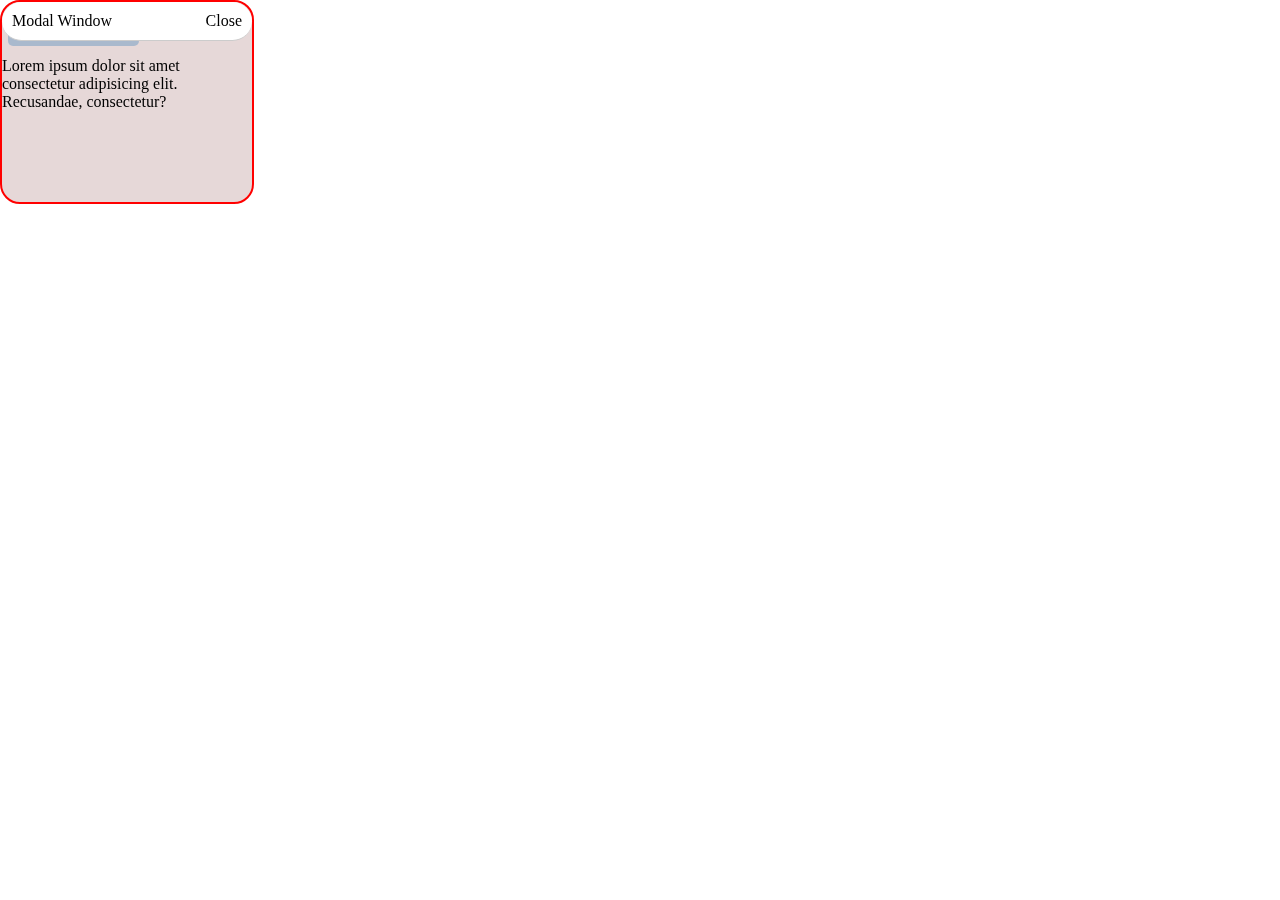
<file: Task 1/index.html>
<!DOCTYPE html>
<html lang="en">
<head>
	<meta charset="UTF-8">
	<meta name="viewport" content="width=device-width, initial-scale=1.0">
	<title>Document</title>
	<script defer src="./script.js"></script>
	<link rel="stylesheet" href="./style.css">
</head>
<body>
	<button id="openButton">Open Window</button>

<div id="ModalWindow" class="modal">
    <div class="modal-header" id="modalHeader">Modal Window <span id="closeBtn" >Close</span>
    </div>

    <div class="modal-content" id="modalContent">
</body>

</html>
</file>
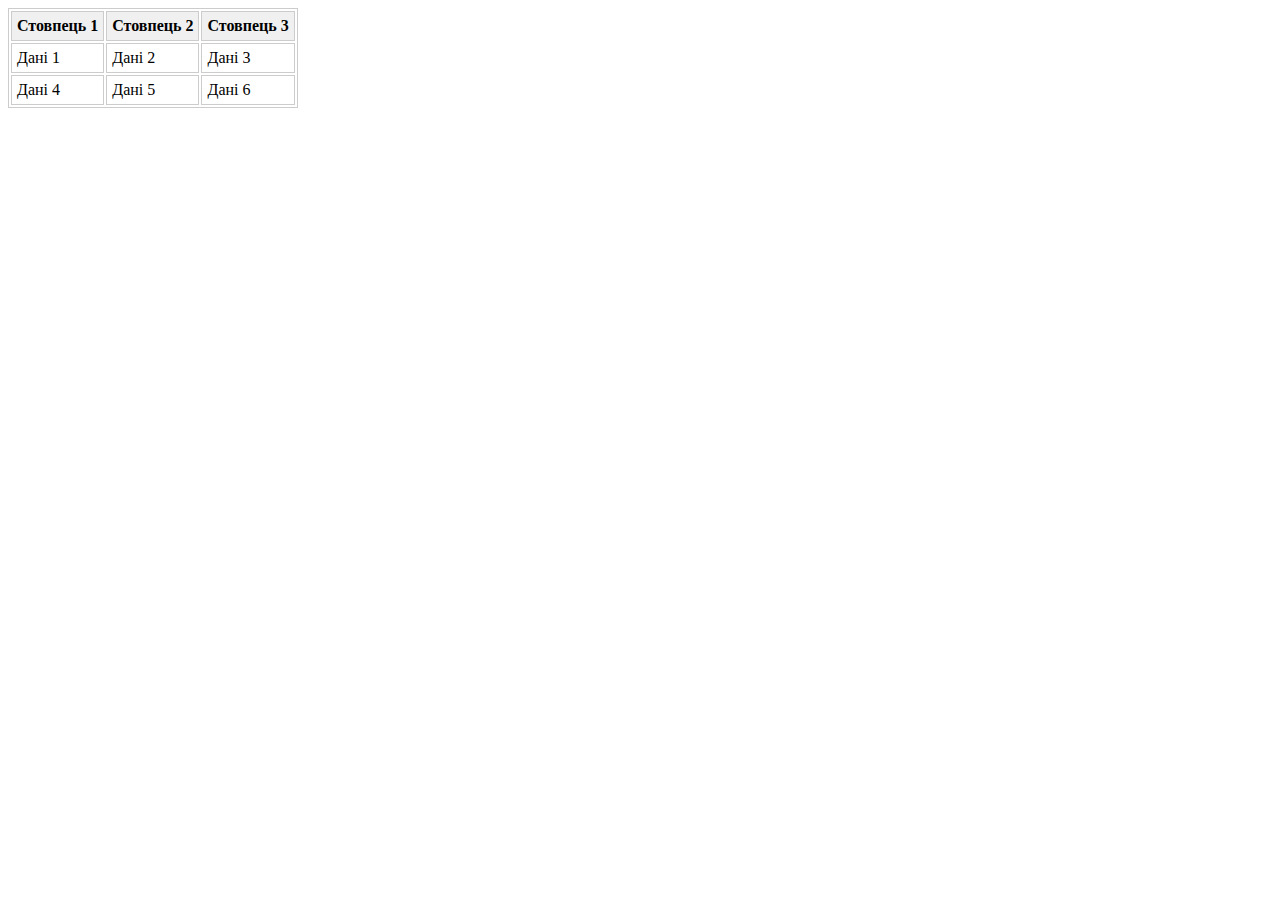
<file: Task 3/index.html>
<!DOCTYPE html>
<html lang="en">
<head>
	<meta charset="UTF-8">
	<meta name="viewport" content="width=device-width, initial-scale=1.0">
	<title>Document</title>
	<script defer src="./script.js"></script>
	<link rel="stylesheet" href="./style.css">
</head>
<body>
	<div id="table-container"></div>
</body>
</html>
</file>
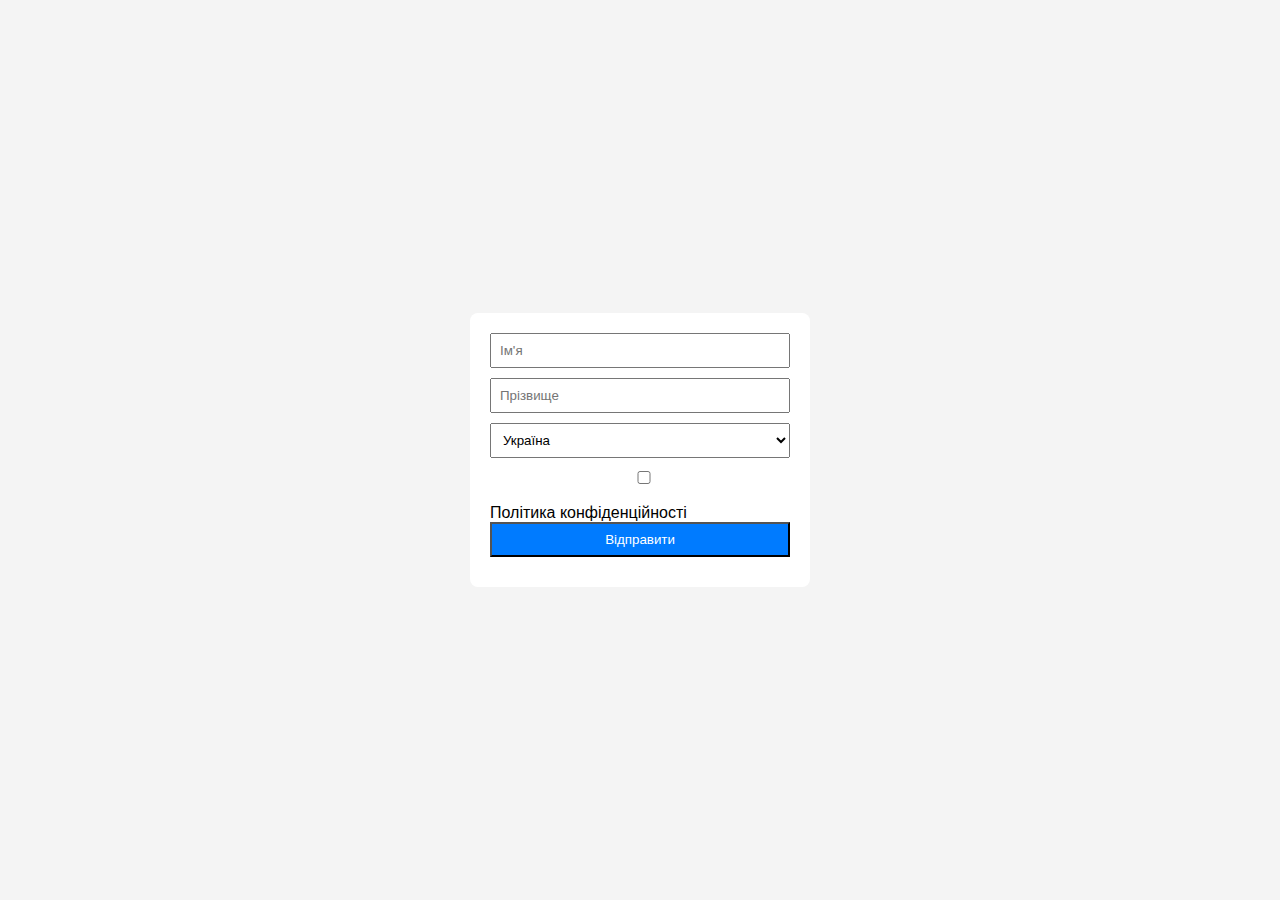
<file: Task 4/index.html>
<!DOCTYPE html>
<html lang="en">
<head>
	<meta charset="UTF-8">
	<meta name="viewport" content="width=device-width, initial-scale=1.0">
	<title>Document</title>
	<script defer src="./script.js"></script>
	<link rel="stylesheet" href="./style.css">
</head>
<body>
	<div id="form">
	
  </div>
</body>
</html>
</file>
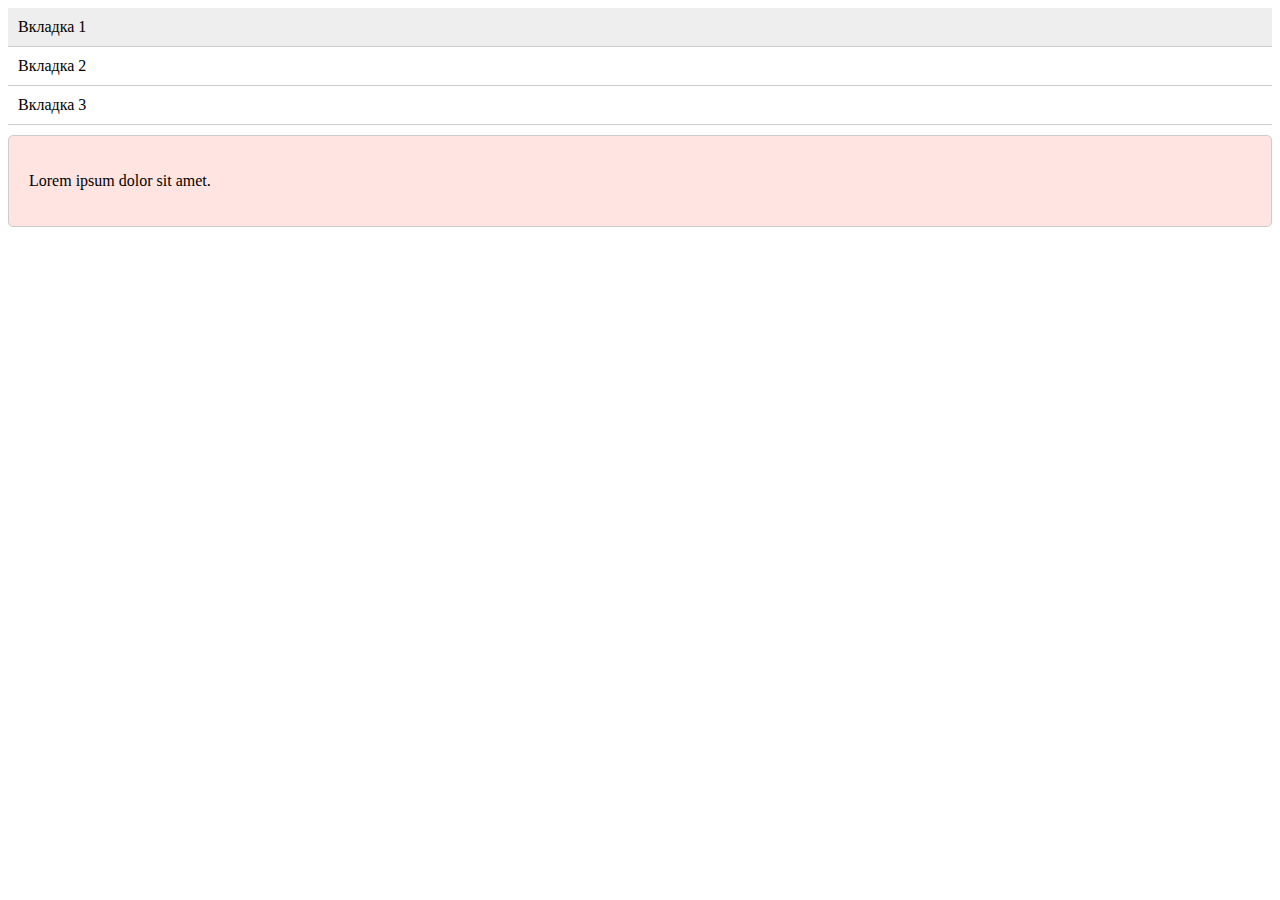
<file: Task 5/index.html>
<!DOCTYPE html>
<html lang="en">
<head>
	<meta charset="UTF-8">
	<meta name="viewport" content="width=device-width, initial-scale=1.0">
	<title>Document</title>
	<script defer src="./script.js"></script>
	<link rel="stylesheet" href="./style.css">
</head>
<body>
	<div id="tabs">
		<ul></ul>
</body>
</html>
</file>
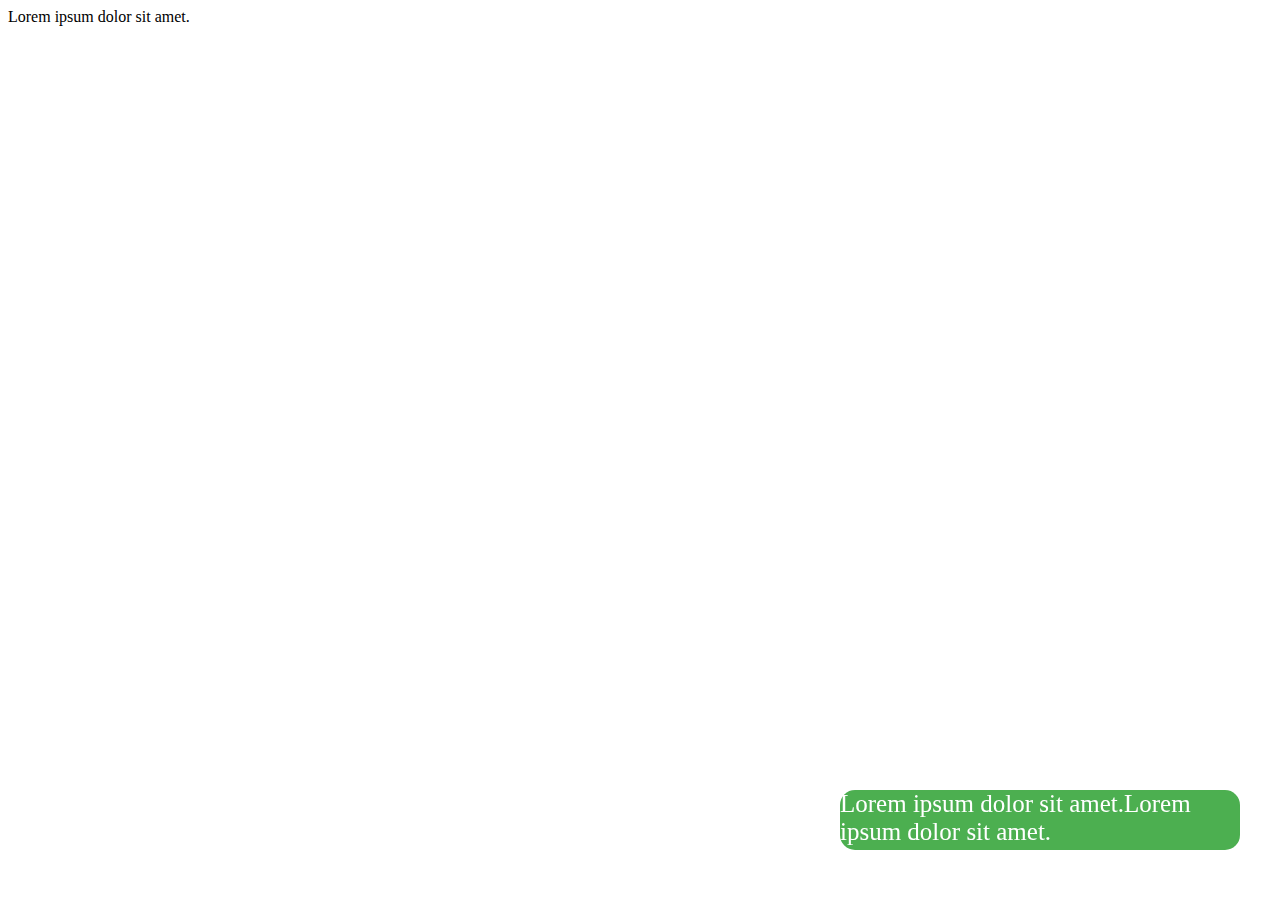
<file: Task 6/index.html>
<!DOCTYPE html>
<html lang="en">
<head>
	<meta charset="UTF-8">
	<meta name="viewport" content="width=device-width, initial-scale=1.0">
	<title>Document</title>
	<script defer src="./script.js"></script>
	<link rel="stylesheet" href="./style.css">
</head>
<body>
	Lorem ipsum dolor sit amet.

</body>
</html>
</file>
<file: Task 1/style.css>
.modal {
	position: fixed;
	top: 0;
	left: 0;
	width: 250px;
	height: 200px;
	background-color: rgba(219, 199, 199, 0.7);
	z-index: 1000;
	border: 2px solid red;
	border-radius: 20px;
 }

 .modal-header {
	background-color: #fff;
	padding: 10px;
	border-bottom: 1px solid #ccc;
	border-radius: 20px;
 }
 #closeBtn{
	float: right;
 }

 #openButton {
	padding: 10px 15px;
	font-size: 16px;
	background-color: #3498db;
	color: #fff;
	border: none;
	border-radius: 5px;
	cursor: pointer;
	transition: background-color 0.3s ease;
}

#openButton:hover {
	background-color: #2980b9;
}
</file>
<file: Task 3/style.css>
#table-container {
	border-collapse: collapse;
	border: 1px solid #ccc;
	width: max-content;
}

#table-container td, #table-container th {
	border: 1px solid #ccc;
	padding: 5px;
}

#table-container th {
	background-color: #f0f0f0;
}
</file>
<file: Task 4/style.css>
body {
	font-family: Arial, sans-serif;
	background-color: #f4f4f4;
	margin: 0;
	padding: 0;
	display: flex;
	align-items: center;
	justify-content: center;
	height: 100vh;
}

#form {
	background-color: #fff;
	padding: 20px;
	border-radius: 8px;

	width: 300px;
}

input,
select,
button {
	width: 100%;
	margin-bottom: 10px;
	padding: 8px;
	box-sizing: border-box;
}

input[type="checkbox"] {
	margin-bottom: 20px;
}

.error {
	border: 3px solid red;
}

button {
	background-color: #007bff;
	color: #fff;
	cursor: pointer;
}

button:hover {
	background-color: #0056b3;
}
</file>
<file: Task 5/style.css>
ul {
	list-style-type: none;
	margin: 0;
	padding: 0;
}

li {
	cursor: pointer;
	padding: 10px;
	border-bottom: 1px solid #ccc;
}

li.active {
	background-color: #eee;
}

.content {
	display: none;
	padding: 20px;
	margin-top: 10px;
	border: 1px solid #ccc;
	border-radius: 5px;
}

.content.active {
	display: block;
}

.content:nth-child(odd) {
	background-color: rgb(87, 156, 26)
}

.content:nth-child(even) {
	background-color: #ffe4e1; 
}
</file>
<file: Task 6/style.css>
.notification {
	position: fixed;
	top: 0;
	right: 0;
	bottom: 0;
	left: 0;
	z-index: 1000;
	background-color: white;
	border-radius: 5px;
	padding: 10px;
	opacity: 0;
	transform: translateY(-100%);
	transition: opacity 0.5s, transform 0.5s;
}

.notification.info {
	color: #000;
	background-color: #d9edf7;
}

.notification.warning {
	color: #000;
	background-color: #fcf8e3;
}

.notification.error {
	color: #fff;
	background-color: #d9534f;
}

.notification.show {
	opacity: 1;
	transform: translateY(0);
}
</file>
